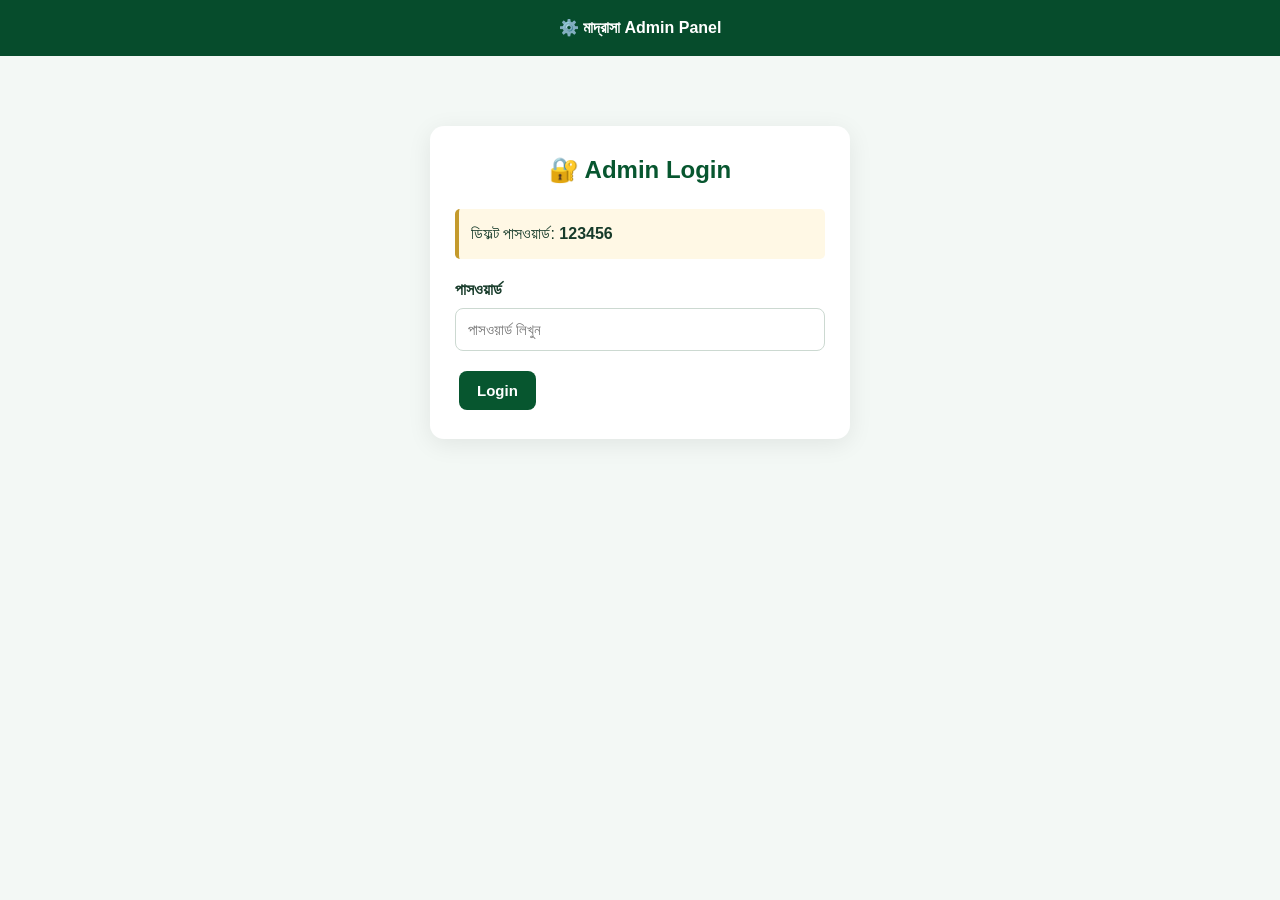
<file: admin.html>
<!DOCTYPE html>
<html lang="bn">
<head>
  <meta charset="UTF-8">
  <meta name="viewport" content="width=device-width, initial-scale=1.0">

  <title>Admin Panel - মাকলাহাট দারুল কুরআন ইসলামিয়া মাদ্রাসা</title>

  <style>
    * {
      box-sizing: border-box;
      margin: 0;
      padding: 0;
    }

    body {
      font-family: Arial, "Noto Sans Bengali", sans-serif;
      background: #f3f8f5;
      color: #173b2a;
      line-height: 1.6;
    }

    .topbar {
      background: #064c2c;
      color: white;
      padding: 15px;
      text-align: center;
    }

    .container {
      width: 94%;
      max-width: 900px;
      margin: 25px auto;
    }

    .panel {
      background: white;
      padding: 25px;
      margin-bottom: 20px;
      border-radius: 14px;
      box-shadow: 0 5px 25px rgba(0,0,0,.08);
    }

    .panel h2 {
      color: #07562f;
      margin-bottom: 20px;
    }

    .field {
      margin-bottom: 16px;
    }

    .field label {
      display: block;
      font-weight: bold;
      margin-bottom: 6px;
    }

    .field input,
    .field textarea {
      width: 100%;
      padding: 12px;
      border: 1px solid #ccd9d1;
      border-radius: 8px;
      font-size: 15px;
      font-family: inherit;
      outline: none;
    }

    .field input:focus,
    .field textarea:focus {
      border-color: #07562f;
    }

    textarea {
      min-height: 100px;
      resize: vertical;
    }

    .row {
      display: grid;
      grid-template-columns: 1fr 1fr;
      gap: 15px;
    }

    .item {
      border: 1px solid #dce6df;
      padding: 16px;
      border-radius: 10px;
      margin-bottom: 12px;
      background: #fbfdfb;
    }

    .btn {
      border: none;
      padding: 11px 18px;
      border-radius: 8px;
      cursor: pointer;
      font-size: 15px;
      font-weight: bold;
      margin: 4px;
    }

    .btn-save {
      background: #07562f;
      color: white;
    }

    .btn-add {
      background: #b68a21;
      color: white;
    }

    .btn-delete {
      background: #a83b3b;
      color: white;
    }

    .btn-view {
      background: #333;
      color: white;
    }

    .message {
      display: none;
      background: #e5f6ea;
      color: #176331;
      padding: 12px;
      border-radius: 8px;
      margin-bottom: 15px;
      font-weight: bold;
    }

    .help {
      background: #fff8e5;
      border-left: 4px solid #c49a2c;
      padding: 12px;
      margin-bottom: 18px;
      border-radius: 5px;
    }

    .login-box {
      max-width: 420px;
      margin: 70px auto;
    }

    .login-box h2 {
      text-align: center;
    }

    .logout {
      float: right;
      color: white;
      cursor: pointer;
      font-size: 13px;
    }

    @media (max-width: 650px) {
      .row {
        grid-template-columns: 1fr;
      }

      .panel {
        padding: 18px;
      }
    }
  </style>
</head>

<body>

  <!-- Header -->
  <div class="topbar">
    ⚙️ <strong>মাদ্রাসা Admin Panel</strong>

    <span
      class="logout"
      id="logoutButton"
      style="display:none;"
      onclick="logout()"
    >
      Logout
    </span>
  </div>


  <!-- Main -->
  <div class="container">


    <!-- LOGIN -->
    <div id="loginSection" class="panel login-box">

      <h2>🔐 Admin Login</h2>

      <div class="help">
        ডিফল্ট পাসওয়ার্ড:
        <strong>123456</strong>
      </div>

      <div class="field">

        <label>
          পাসওয়ার্ড
        </label>

        <input
          type="password"
          id="password"
          placeholder="পাসওয়ার্ড লিখুন"
        >

      </div>

      <button
        class="btn btn-save"
        onclick="login()"
      >
        Login
      </button>

    </div>


    <!-- EDITOR -->
    <div
      id="editorSection"
      style="display:none;"
    >


      <!-- MESSAGE -->
      <div
        id="message"
        class="message"
      >
        ✅ পরিবর্তন সফলভাবে সংরক্ষণ হয়েছে!
      </div>


      <!-- GENERAL INFORMATION -->
      <div class="panel">

        <h2>
          🏫 মাদ্রাসার সাধারণ তথ্য
        </h2>


        <div class="row">

          <div class="field">

            <label>
              মাদ্রাসার নাম
            </label>

            <input
              type="text"
              id="schoolName"
            >

          </div>


          <div class="field">

            <label>
              Tagline
            </label>

            <input
              type="text"
              id="tagline"
            >

          </div>

        </div>


        <div class="row">

          <div class="field">

            <label>
              মোবাইল নম্বর
            </label>

            <input
              type="text"
              id="phone"
            >

          </div>


          <div class="field">

            <label>
              ই-মেইল
            </label>

            <input
              type="email"
              id="email"
            >

          </div>

        </div>


        <div class="field">

          <label>
            সম্পূর্ণ ঠিকানা
          </label>

          <input
            type="text"
            id="address"
          >

        </div>


        <div class="field">

          <label>
            Hero শিরোনাম
          </label>

          <textarea
            id="heroTitle"
          ></textarea>

        </div>


        <div class="field">

          <label>
            Hero-এর বিবরণ
          </label>

          <textarea
            id="heroText"
          ></textarea>

        </div>


        <div class="field">

          <label>
            আমাদের সম্পর্কে
          </label>

          <textarea
            id="aboutText"
          ></textarea>

        </div>


        <div class="field">

          <label>
            ভর্তি সংক্রান্ত তথ্য
          </label>

          <textarea
            id="admissionText"
          ></textarea>

        </div>

      </div>



      <!-- NOTICE -->
      <div class="panel">

        <h2>
          📢 নোটিশ ম্যানেজমেন্ট
        </h2>

        <div id="noticeList"></div>

        <button
          class="btn btn-add"
          onclick="addNotice()"
        >
          + নতুন নোটিশ যোগ করুন
        </button>

      </div>



      <!-- EDUCATION -->
      <div class="panel">

        <h2>
          📚 শিক্ষাব্যবস্থা
        </h2>

        <div id="educationList"></div>

        <button
          class="btn btn-add"
          onclick="addEducation()"
        >
          + নতুন বিভাগ যোগ করুন
        </button>

      </div>



      <!-- TEACHERS -->
      <div class="panel">

        <h2>
          👨‍🏫 শিক্ষকবৃন্দ
        </h2>

        <div id="teacherList"></div>

        <button
          class="btn btn-add"
          onclick="addTeacher()"
        >
          + শিক্ষক যোগ করুন
        </button>

      </div>



      <!-- GALLERY -->
      <div class="panel">

        <h2>
          🖼️ ফটো গ্যালারি
        </h2>

        <div class="help">
          এখানে ছবির URL দিতে পারবেন।
          <br>
          উদাহরণ:
          <br>
          https://example.com/photo.jpg
        </div>

        <div id="galleryList"></div>

        <button
          class="btn btn-add"
          onclick="addGallery()"
        >
          + ছবি যোগ করুন
        </button>

      </div>



      <!-- SAVE -->
      <div class="panel">

        <button
          class="btn btn-save"
          onclick="saveData()"
        >
          💾 সব পরিবর্তন সংরক্ষণ করুন
        </button>


        <button
          class="btn btn-view"
          onclick="openWebsite()"
        >
          🌐 ওয়েবসাইট দেখুন
        </button>


        <button
          class="btn btn-delete"
          onclick="resetData()"
        >
          ↩ ডিফল্টে ফিরুন
        </button>

      </div>


    </div>

  </div>



<script>


/* ================================
   DATABASE
================================ */

const STORAGE_KEY =
  "madrasaWebsiteData";


const DEFAULT_DATA = {

  schoolName:
    "মাকলাহাট দারুল কুরআন ইসলামিয়া মাদ্রাসা",

  tagline:
    "শিক্ষা • শৃঙ্খলা • আদর্শ • সফলতা",

  phone:
    "01712-345678",

  email:
    "example@email.com",

  address:
    "মাকলাহাট, নিয়ামতপুর, নওগাঁ",

  heroTitle:
    "জ্ঞান অর্জন করো,<br>আলোকিত করো জীবন",

  heroText:
    "কুরআন ও সুন্নাহভিত্তিক শিক্ষা, নৈতিকতা ও আদর্শ মানুষ গড়ার লক্ষ্যে আমাদের এই পথ চলা।",

  aboutText:
    "মাকলাহাট দারুল কুরআন ইসলামিয়া মাদ্রাসা একটি দ্বীনি ও নৈতিক শিক্ষাপ্রতিষ্ঠান। কুরআন ও সুন্নাহর আলোকে শিক্ষার্থীদের জ্ঞান, চরিত্র ও আদর্শ গঠনে আমরা কাজ করি।",

  admissionText:
    "নতুন শিক্ষাবর্ষে ভর্তি সংক্রান্ত তথ্য জানতে আমাদের সাথে যোগাযোগ করুন।",


  notices: [

    {
      title:
        "নতুন শিক্ষাবর্ষের ভর্তি কার্যক্রম",

      date:
        "২৭ আগস্ট ২০২৬"
    },

    {
      title:
        "মাসিক পরীক্ষা সংক্রান্ত নোটিশ",

      date:
        "২০ আগস্ট ২০২৬"
    }

  ],


  education: [

    {
      title:
        "নূরানি ও নাজেরা",

      text:
        "সঠিক উচ্চারণ ও তাজবিদসহ কুরআন শিক্ষা"
    },

    {
      title:
        "হিফজ বিভাগ",

      text:
        "পরিকল্পিত পদ্ধতিতে কুরআন হিফজ"
    },

    {
      title:
        "কিতাব বিভাগ",

      text:
        "দ্বীনি জ্ঞান, আরবি ও প্রয়োজনীয় সাধারণ শিক্ষা"
    }

  ],


  teachers: [

    {
      title:
        "প্রধান শিক্ষক",

      text:
        "নাম এখানে লিখুন"
    },

    {
      title:
        "সহকারী শিক্ষক",

      text:
        "নাম এখানে লিখুন"
    },

    {
      title:
        "হিফজ শিক্ষক",

      text:
        "নাম এখানে লিখুন"
    }

  ],


  gallery: []

};



/* ================================
   LOAD DATA
================================ */

let data =
  JSON.parse(
    localStorage.getItem(STORAGE_KEY)
  ) || DEFAULT_DATA;



/* ================================
   LOGIN
================================ */

function login() {

  const password =
    document.getElementById("password").value;


  if (password === "123456") {

    document.getElementById(
      "loginSection"
    ).style.display = "none";


    document.getElementById(
      "editorSection"
    ).style.display = "block";


    document.getElementById(
      "logoutButton"
    ).style.display = "block";


    loadEditor();

  }

  else {

    alert(
      "❌ ভুল পাসওয়ার্ড!"
    );

  }

}



/* ================================
   LOGOUT
================================ */

function logout() {

  document.getElementById(
    "editorSection"
  ).style.display = "none";


  document.getElementById(
    "loginSection"
  ).style.display = "block";


  document.getElementById(
    "logoutButton"
  ).style.display = "none";


  document.getElementById(
    "password"
  ).value = "";

}



/* ================================
   LOAD EDITOR
================================ */

function loadEditor() {


  document.getElementById(
    "schoolName"
  ).value = data.schoolName;


  document.getElementById(
    "tagline"
  ).value = data.tagline;


  document.getElementById(
    "phone"
  ).value = data.phone;


  document.getElementById(
    "email"
  ).value = data.email;


  document.getElementById(
    "address"
  ).value = data.address;


  document.getElementById(
    "heroTitle"
  ).value = data.heroTitle;


  document.getElementById(
    "heroText"
  ).value = data.heroText;


  document.getElementById(
    "aboutText"
  ).value = data.aboutText;


  document.getElementById(
    "admissionText"
  ).value = data.admissionText;



  renderNotices();

  renderEducation();

  renderTeachers();

  renderGallery();

}



/* ================================
   NOTICES
================================ */

function renderNotices() {

  const box =
    document.getElementById(
      "noticeList"
    );


  box.innerHTML = "";


  data.notices.forEach(
    (item, index) => {

      box.innerHTML += `

        <div class="item">

          <div class="field">

            <label>
              নোটিশ
            </label>

            <input
              type="text"
              value="${escapeHTML(item.title)}"
              onchange="updateNotice(${index}, 'title', this.value)"
            >

          </div>


          <div class="field">

            <label>
              তারিখ
            </label>

            <input
              type="text"
              value="${escapeHTML(item.date)}"
              onchange="updateNotice(${index}, 'date', this.value)"
            >

          </div>


          <button
            class="btn btn-delete"
            onclick="deleteNotice(${index})"
          >
            🗑️ মুছে ফেলুন
          </button>

        </div>

      `;

    }
  );

}



function updateNotice(
  index,
  key,
  value
) {

  data.notices[index][key] =
    value;

}



function addNotice() {

  data.notices.push({

    title:
      "নতুন নোটিশ",

    date:
      "তারিখ লিখুন"

  });


  renderNotices();

}



function deleteNotice(index) {

  data.notices.splice(
    index,
    1
  );


  renderNotices();

}



/* ================================
   EDUCATION
================================ */

function renderEducation() {

  const box =
    document.getElementById(
      "educationList"
    );


  box.innerHTML = "";


  data.education.forEach(
    (item, index) => {

      box.innerHTML += `

        <div class="item">

          <div class="field">

            <label>
              বিভাগের নাম
            </label>

            <input
              type="text"
              value="${escapeHTML(item.title)}"
              onchange="updateEducation(${index}, 'title', this.value)"
            >

          </div>


          <div class="field">

            <label>
              বিবরণ
            </label>

            <textarea
              onchange="updateEducation(${index}, 'text', this.value)"
            >${escapeHTML(item.text)}</textarea>

          </div>


          <button
            class="btn btn-delete"
            onclick="deleteEducation(${index})"
          >
            🗑️ মুছে ফেলুন
          </button>

        </div>

      `;

    }
  );

}



function updateEducation(
  index,
  key,
  value
) {

  data.education[index][key] =
    value;

}



function addEducation() {

  data.education.push({

    title:
      "নতুন বিভাগ",

    text:
      "বিভাগের বিবরণ লিখুন"

  });


  renderEducation();

}



function deleteEducation(index) {

  data.education.splice(
    index,
    1
  );


  renderEducation();

}



/* ================================
   TEACHERS
================================ */

function renderTeachers() {

  const box =
    document.getElementById(
      "teacherList"
    );


  box.innerHTML = "";


  data.teachers.forEach(
    (item, index) => {

      box.innerHTML += `

        <div class="item">

          <div class="field">

            <label>
              পদবি
            </label>

            <input
              type="text"
              value="${escapeHTML(item.title)}"
              onchange="updateTeacher(${index}, 'title', this.value)"
            >

          </div>


          <div class="field">

            <label>
              শিক্ষকের নাম
            </label>

            <input
              type="text"
              value="${escapeHTML(item.text)}"
              onchange="updateTeacher(${index}, 'text', this.value)"
            >

          </div>


          <button
            class="btn btn-delete"
            onclick="deleteTeacher(${index})"
          >
            🗑️ মুছে ফেলুন
          </button>

        </div>

      `;

    }
  );

}



function updateTeacher(
  index,
  key,
  value
) {

  data.teachers[index][key] =
    value;

}



function addTeacher() {

  data.teachers.push({

    title:
      "নতুন শিক্ষক",

    text:
      "শিক্ষকের নাম লিখুন"

  });


  renderTeachers();

}



function deleteTeacher(index) {

  data.teachers.splice(
    index,
    1
  );


  renderTeachers();

}



/* ================================
   GALLERY
================================ */

function renderGallery() {

  const box =
    document.getElementById(
      "galleryList"
    );


  box.innerHTML = "";


  data.gallery.forEach(
    (image, index) => {

      box.innerHTML += `

        <div class="item">

          <div class="field">

            <label>
              ছবির URL
            </label>

            <input
              type="text"
              value="${escapeHTML(image)}"
              onchange="updateGallery(${index}, this.value)"
              placeholder="https://example.com/image.jpg"
            >

          </div>


          <button
            class="btn btn-delete"
            onclick="deleteGallery(${index})"
          >
            🗑️ মুছে ফেলুন
          </button>

        </div>

      `;

    }
  );

}



function updateGallery(
  index,
  value
) {

  data.gallery[index] =
    value;

}



function addGallery() {

  data.gallery.push("");

  renderGallery();

}



function deleteGallery(index) {

  data.gallery.splice(
    index,
    1
  );


  renderGallery();

}



/* ================================
   SAVE
================================ */

function saveData() {


  data.schoolName =
    document.getElementById(
      "schoolName"
    ).value;


  data.tagline =
    document.getElementById(
      "tagline"
    ).value;


  data.phone =
    document.getElementById(
      "phone"
    ).value;


  data.email =
    document.getElementById(
      "email"
    ).value;


  data.address =
    document.getElementById(
      "address"
    ).value;


  data.heroTitle =
    document.getElementById(
      "heroTitle"
    ).value;


  data.heroText =
    document.getElementById(
      "heroText"
    ).value;


  data.aboutText =
    document.getElementById(
      "aboutText"
    ).value;


  data.admissionText =
    document.getElementById(
      "admissionText"
    ).value;



  localStorage.setItem(
    STORAGE_KEY,
    JSON.stringify(data)
  );


  const message =
    document.getElementById(
      "message"
    );


  message.style.display =
    "block";


  setTimeout(
    function() {

      message.style.display =
        "none";

    },
    2500
  );

}



/* ================================
   RESET
================================ */

function resetData() {

  const confirmReset =
    confirm(
      "সব পরিবর্তন মুছে ডিফল্ট তথ্য ফিরিয়ে দিতে চান?"
    );


  if (confirmReset) {

    localStorage.removeItem(
      STORAGE_KEY
    );


    data =
      JSON.parse(
        JSON.stringify(DEFAULT_DATA)
      );


    loadEditor();

  }

}



/* ================================
   OPEN WEBSITE
================================ */

function openWebsite() {

  window.open(
    "index.html",
    "_blank"
  );

}



/* ================================
   SECURITY / HTML ESCAPE
================================ */

function escapeHTML(value) {

  return String(value || "")
    .replace(/&/g, "&amp;")
    .replace(/</g, "&lt;")
    .replace(/>/g, "&gt;")
    .replace(/"/g, "&quot;")
    .replace(/'/g, "&#039;");

}


</script>

</body>
</html>
</file>
